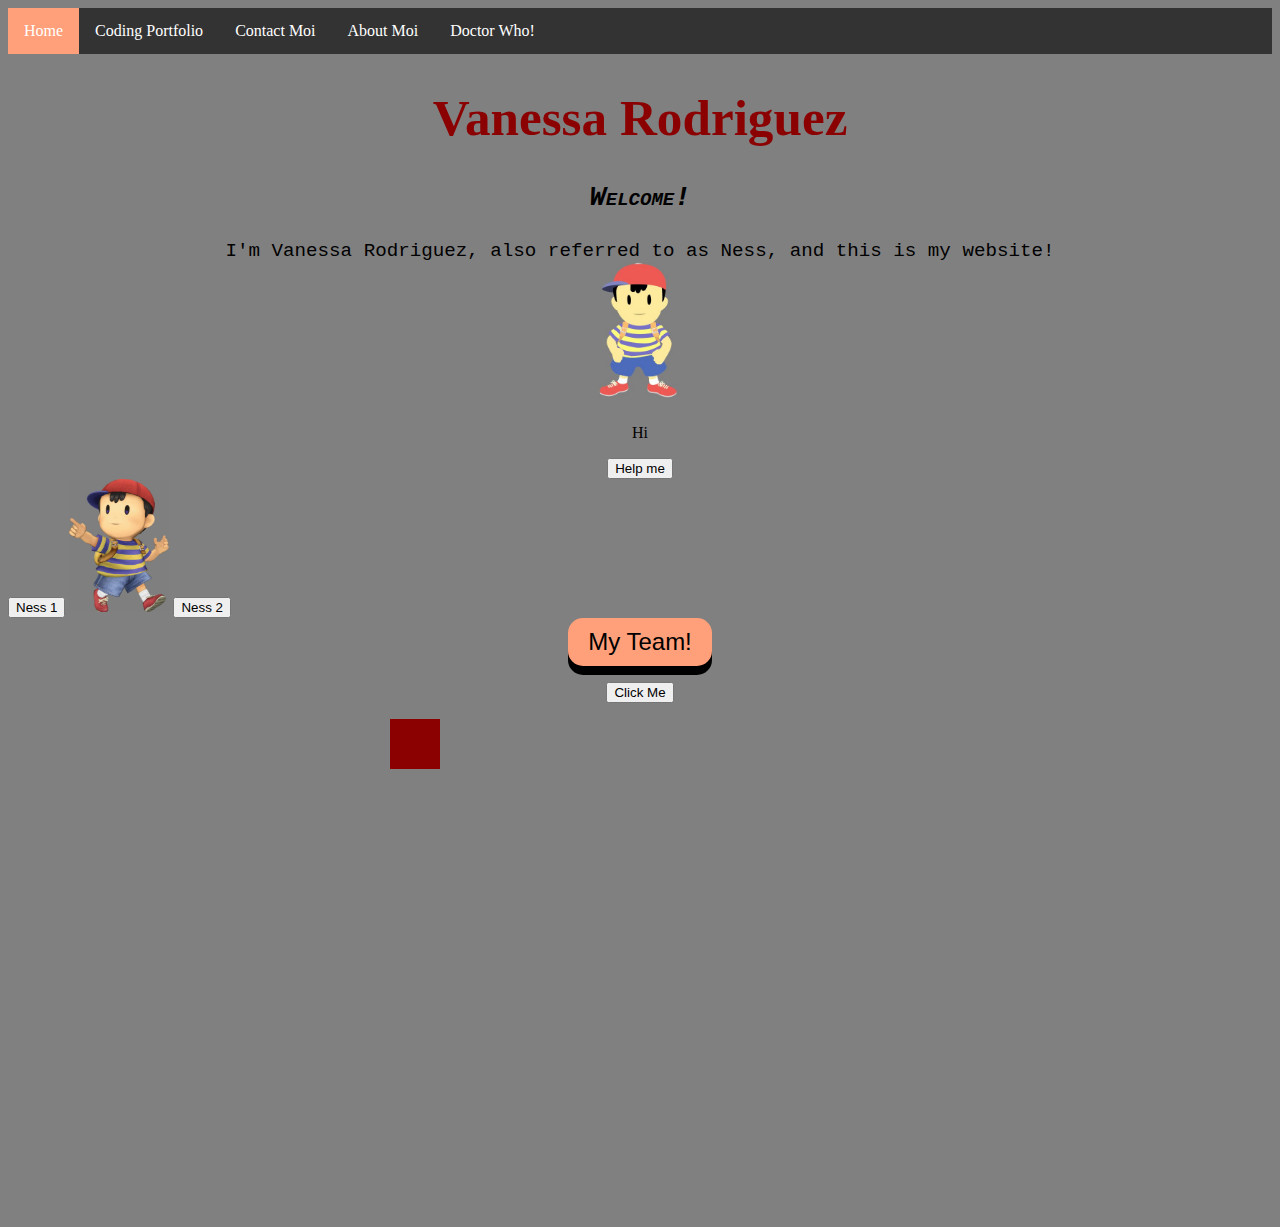
<file: index.html>
<!DOCTYPE html>
<hmtl>
<body style="background-color:gray;">

<head> <center>
</head>

<body>
	<link rel = "stylesheet" type = "text/css" href = "MyStyle.css" />
	<script src = "myJavaScript1.js"> </script>

<ul>
  <li><a class="active" href="index.html"> Home </a></li>
  <li><a href="CodingPortfolio.html"> Coding Portfolio </a></li>
  <li><a href="ContactPage.html"> Contact Moi </a></li>
  <li><a href="AboutPage.html"> About Moi </a></li>
  <li><a href="DoctorWhoPage.html"> Doctor Who! </a></li>
</ul>

	<title> VanessaRodriguez.com </title>
	<h1 style="color:darkred; font-family:impact; font-size:320%;"> Vanessa Rodriguez </h1>
	<p style="color:black; font-family:courier; font-size:170%; font-style: italic; font-variant: small-caps; font-weight: bold;"> Welcome! </p>
	<p2 style="color:black; font-family:courier; font-size:120%;"> I'm Vanessa Rodriguez, also referred to as Ness, and this is my website! </p2> </center>

<center> <img src="ness.jpg" alt="https://s33.postimg.cc/hb9qepzf3/ness.jpg" width="104" height="142"> </center>

<center>
<p id = "demo"> Hi </p>
<button type = "button"
	onclick = "myFunc()"> Help me </button>
</center>

<button onclick="document.getElementById('myImage').src='ness1edit.gif'"> Ness 1 </button>
<img id="myImage" src="ness2edit.gif" style="width:100px">
<button onclick="document.getElementById('myImage').src='ness2edit.gif'"> Ness 2 </button>

<BODY onload = alert(today)>

</head>

<body>
<center>
<a href="https://www.cyborgmustangs.com/"><button class="button"> My Team! </button>
</a>

<p>
<button onclick="myMove()">Click Me</button>
</p>
<div id ="container">
<div id ="animate"></div> 
</div>

</center>
</head>

</html>
</file>
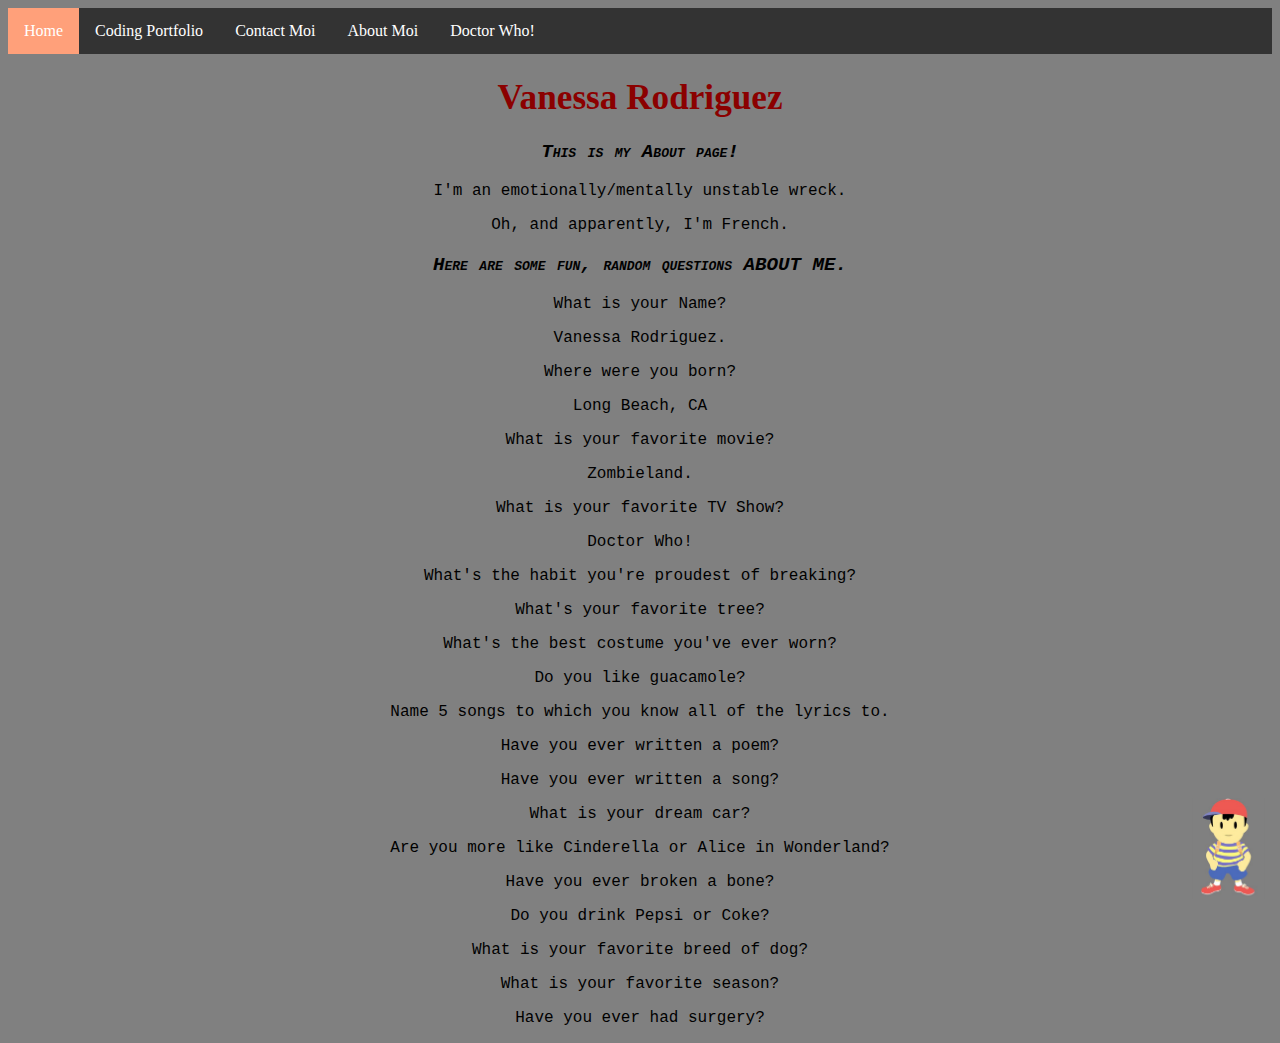
<file: AboutPage.html>
<!DOCTYPE html>
<html>
<body style="background-color:gray;">

<head><center>
</head>

<body>
	<link rel = "stylesheet" type = "text/css" href = "MyStyle.css" />
	
<ul>
  <li><a class="active" href="index.html"> Home </a></li>
  <li><a href="CodingPortfolio.html"> Coding Portfolio </a></li>
  <li><a href="ContactPage.html"> Contact Moi </a></li>
  <li><a href="AboutPage.html"> About Moi </a></li>
  <li><a href="DoctorWhoPage.html"> Doctor Who! </a></li>
</ul>

<title>VanessaRodriguez.com</title>
	<h1 style="color:darkred; font-family:impact; font-size:220%;"> Vanessa Rodriguez </h1>
	<p style="color:black; font-family:courier; font-size:120%; font-style: italic; font-variant: small-caps; font-weight: bold;"> This is my About page! </p>
	<p style="color:black; font-family:courier; font-size:100%;"> I'm an emotionally/mentally unstable wreck. </p> 
	<p style="color:black; font-family:courier; font-size:100%;"> Oh, and apparently, I'm French. </p>
	<p style="color:black; font-family:courier; font-size:120%; font-style: italic; font-variant: small-caps; font-weight: bold;"> Here are some fun, random questions ABOUT ME. </p>
	<p style="color:black; font-family:courier; font-size:100%;"> What is your Name? </p> 
	<p style="color:black; font-family:courier; font-size:100%;"> Vanessa Rodriguez. </p> 
	<p style="color:black; font-family:courier; font-size:100%;"> Where were you born? </p> 
	<p style="color:black; font-family:courier; font-size:100%;"> Long Beach, CA </p> 
	<p style="color:black; font-family:courier; font-size:100%;"> What is your favorite movie? </p> 
	<p style="color:black; font-family:courier; font-size:100%;"> Zombieland. </p> 
	<p style="color:black; font-family:courier; font-size:100%;"> What is your favorite TV Show? </p> 
	<p style="color:black; font-family:courier; font-size:100%;"> Doctor Who! </p> 
	<p style="color:black; font-family:courier; font-size:100%;"> What's the habit you're proudest of breaking? </p> 
	<p style="color:black; font-family:courier; font-size:100%;"> </p> 
	<p style="color:black; font-family:courier; font-size:100%;"> What's your favorite tree? </p> 
	<p style="color:black; font-family:courier; font-size:100%;"> </p> 
	<p style="color:black; font-family:courier; font-size:100%;"> What's the best costume you've ever worn? </p> 
	<p style="color:black; font-family:courier; font-size:100%;"> </p> 
	<p style="color:black; font-family:courier; font-size:100%;"> Do you like guacamole? </p> 
	<p style="color:black; font-family:courier; font-size:100%;"> </p> 
	<p style="color:black; font-family:courier; font-size:100%;"> Name 5 songs to which you know all of the lyrics to. </p> 
	<p style="color:black; font-family:courier; font-size:100%;"> </p> 
	<p style="color:black; font-family:courier; font-size:100%;"> Have you ever written a poem? </p> 
	<p style="color:black; font-family:courier; font-size:100%;"> </p> 
	<p style="color:black; font-family:courier; font-size:100%;"> Have you ever written a song? </p> 
	<p style="color:black; font-family:courier; font-size:100%;"> </p> 
	<p style="color:black; font-family:courier; font-size:100%;"> What is your dream car? </p> 
	<p style="color:black; font-family:courier; font-size:100%;"> </p> 
	<p style="color:black; font-family:courier; font-size:100%;"> Are you more like Cinderella or Alice in Wonderland? </p> 
	<p style="color:black; font-family:courier; font-size:100%;"> </p> 
	<p style="color:black; font-family:courier; font-size:100%;"> Have you ever broken a bone?</p> 
	<p style="color:black; font-family:courier; font-size:100%;"> </p> 
	<p style="color:black; font-family:courier; font-size:100%;"> Do you drink Pepsi or Coke? </p> 
	<p style="color:black; font-family:courier; font-size:100%;"> </p> 
	<p style="color:black; font-family:courier; font-size:100%;"> What is your favorite breed of dog? </p>
	<p style="color:black; font-family:courier; font-size:100%;"> </p>
	<p style="color:black; font-family:courier; font-size:100%;"> What is your favorite season?</p>
	<p style="color:black; font-family:courier; font-size:100%;"> </p>
	<p style="color:black; font-family:courier; font-size:100%;"> Have you ever had surgery?</p>
	<p style="color:black; font-family:courier; font-size:100%;"> </p>
	<p style="color:black; font-family:courier; font-size:100%;"> </p>
	<p style="color:black; font-family:courier; font-size:100%;"> </p>
	<p style="color:black; font-family:courier; font-size:100%;"> </p>
	<p style="color:black; font-family:courier; font-size:100%;"> </p>
	<p style="color:black; font-family:courier; font-size:100%;"> </p>
	<p style="color:black; font-family:courier; font-size:100%;"> </p>
	<p style="color:black; font-family:courier; font-size:100%;"> </p>
	<p style="color:black; font-family:courier; font-size:100%;"> </p>
	<p style="color:black; font-family:courier; font-size:100%;"> </p>
	<p style="color:black; font-family:courier; font-size:100%;"> </p>
	<p style="color:black; font-family:courier; font-size:100%;"> </p>
	<p style="color:black; font-family:courier; font-size:100%;"> </p>
	<p style="color:black; font-family:courier; font-size:100%;"> </p>
	<p style="color:black; font-family:courier; font-size:100%;"> </p>
	<p style="color:black; font-family:courier; font-size:100%;"> </p>
	<p style="color:black; font-family:courier; font-size:100%;"> </p>
	<p style="color:black; font-family:courier; font-size:100%;"> </p>
	<p style="color:black; font-family:courier; font-size:100%;"> </p>
	<p style="color:black; font-family:courier; font-size:100%;"> </p>
	<p style="color:black; font-family:courier; font-size:100%;"> </p>
	<p style="color:black; font-family:courier; font-size:100%;"> </p>
	<p style="color:black; font-family:courier; font-size:100%;"> </p>
	<p style="color:black; font-family:courier; font-size:100%;"> </p>
	<p style="color:black; font-family:courier; font-size:100%;"> </p>
	<p style="color:black; font-family:courier; font-size:100%;"> </p>
	<p style="color:black; font-family:courier; font-size:100%;"> </p>
	<p style="color:black; font-family:courier; font-size:100%;"> </p>
	<p style="color:black; font-family:courier; font-size:100%;"> </p>
	<p style="color:black; font-family:courier; font-size:100%;"> </p>
	<p style="color:black; font-family:courier; font-size:100%;"> </p>
	<p style="color:black; font-family:courier; font-size:100%;"> </p>
	<p style="color:black; font-family:courier; font-size:100%;"> </p>
	<p style="color:black; font-family:courier; font-size:100%;"> </p>
	<p style="color:black; font-family:courier; font-size:100%;"> </p>
	<p style="color:black; font-family:courier; font-size:100%;"> </p>
	<p style="color:black; font-family:courier; font-size:100%;"> </p>
	<p style="color:black; font-family:courier; font-size:100%;"> </p>
	<p style="color:black; font-family:courier; font-size:100%;"> </p>
	<p style="color:black; font-family:courier; font-size:100%;"> </p>



<div class="absolute">
	<img src="ness.jpg" alt="https://s33.postimg.cc/hb9qepzf3/ness.jpg" width="72" height="102" align="right">
		<!-- <div class="fixed"><strong></strong><br></div> -->
	</div>
</center>
</body>

</html>
</file>
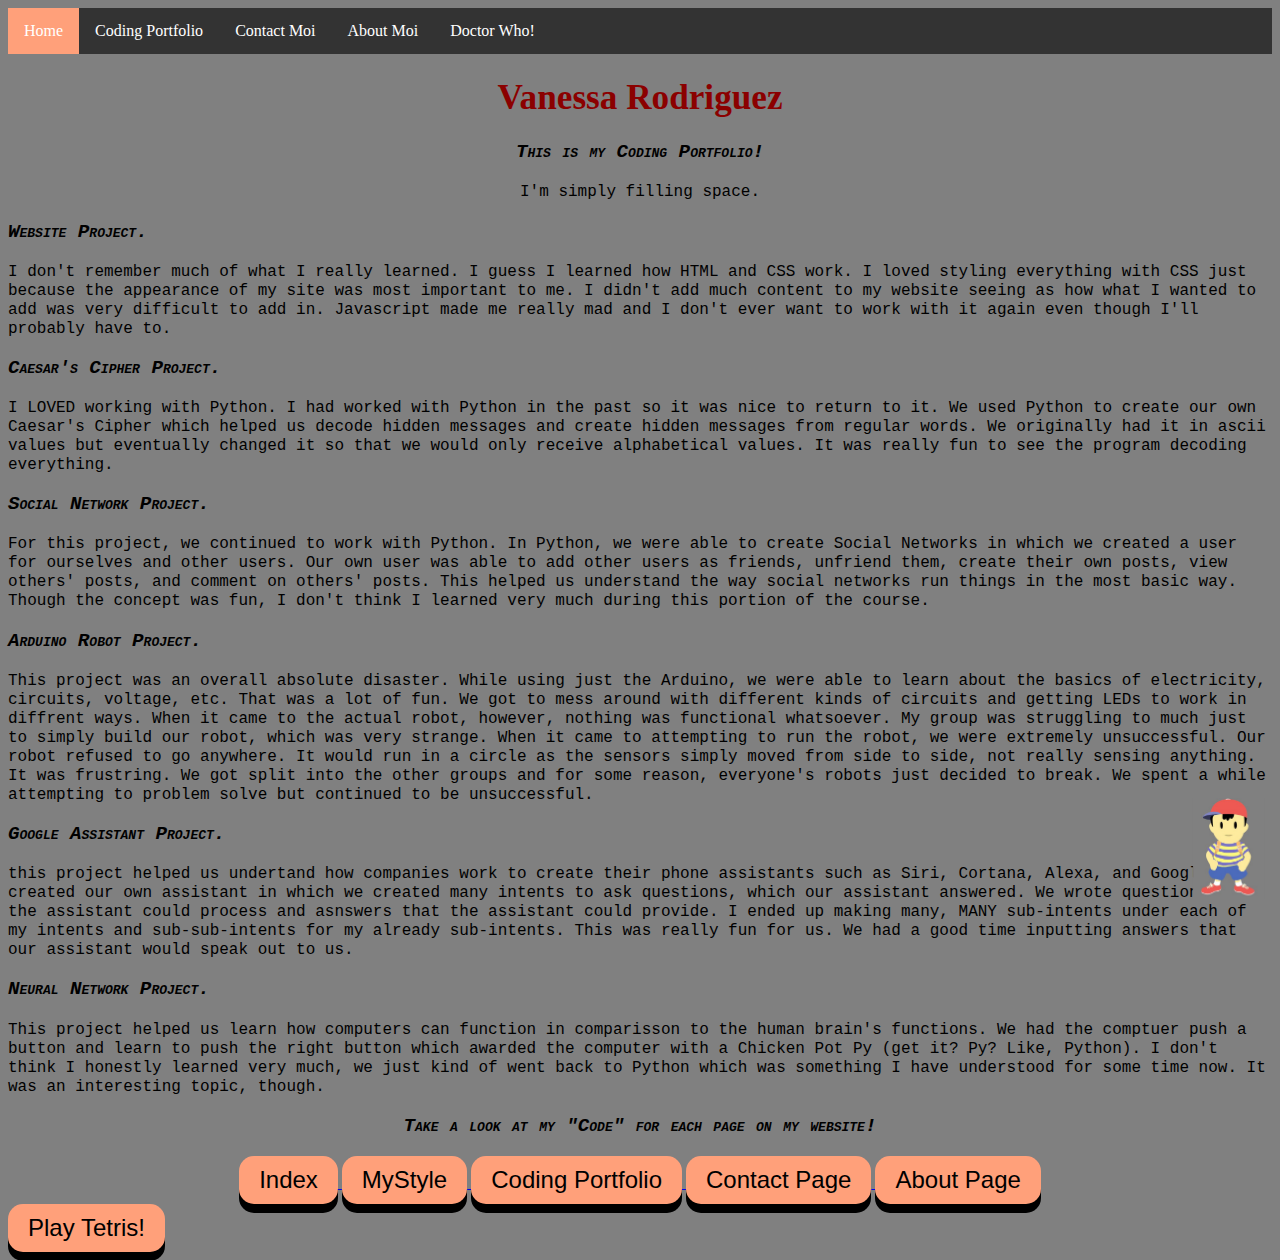
<file: CodingPortfolio.html>
<!DOCTYPE html>
<html>
<body style="background-color:gray;">

<head><center>

<body>
	<link rel = "stylesheet" type = "text/css" href = "MyStyle.css" />

<ul>
  <li><a class="active" href="index.html"> Home </a></li>
  <li><a href="CodingPortfolio.html"> Coding Portfolio </a></li>
  <li><a href="ContactPage.html"> Contact Moi </a></li>
  <li><a href="AboutPage.html"> About Moi </a></li>
  <li><a href="DoctorWhoPage.html"> Doctor Who! </a></li>
</ul>

<title>VanessaRodriguez.com</title>
	<h1 style="color:darkred; font-family:impact; font-size:220%;"> Vanessa Rodriguez </h1>
	<p style="color:black; font-family:courier; font-size:120%; font-style: italic; font-variant: small-caps; font-weight: bold;"> This is my Coding Portfolio! </p>
	<p2 style="color:black; font-family:courier; font-size:100%;"> I'm simply filling space. </p2> </center>
	<p style="color:black; font-family:courier; font-size:120%; font-style: italic; font-variant: small-caps; font-weight: bold;"> Website Project.</p>
	<p2 style="color:black; font-family:courier; font-size:100%;"> I don't remember much of what I really learned. I guess I learned how HTML and CSS work. I loved styling everything with CSS just because the appearance of my site was most important to me. I didn't add much content to my website seeing as how what I wanted to add was very difficult to add in. Javascript made me really mad and I don't ever want to work with it again even though I'll probably have to. </p2> </center>
	<p style="color:black; font-family:courier; font-size:120%; font-style: italic; font-variant: small-caps; font-weight: bold;"> Caesar's Cipher Project.</p>
	<p2 style="color:black; font-family:courier; font-size:100%;"> I LOVED working with Python. I had worked with Python in the past so it was nice to return to it. We used Python to create our own Caesar's Cipher which helped us decode hidden messages and create hidden messages from regular words. We originally had it in ascii values but eventually changed it so that we would only receive alphabetical values. It was really fun to see the program decoding everything. </p2> </center>
	<p style="color:black; font-family:courier; font-size:120%; font-style: italic; font-variant: small-caps; font-weight: bold;"> Social Network Project.</p>
	<p2 style="color:black; font-family:courier; font-size:100%;"> For this project, we continued to work with Python. In Python, we were able to create Social Networks in which we created a user for ourselves and other users. Our own user was able to add other users as friends, unfriend them, create their own posts, view others' posts, and comment on others' posts. This helped us understand the way social networks run things in the most basic way. Though the concept was fun, I don't think I learned very much during this portion of the course. </p2> </center>
	<p style="color:black; font-family:courier; font-size:120%; font-style: italic; font-variant: small-caps; font-weight: bold;"> Arduino Robot Project.</p>
	<p2 style="color:black; font-family:courier; font-size:100%;"> This project was an overall absolute disaster. While using just the Arduino, we were able to learn about the basics of electricity, circuits, voltage, etc. That was a lot of fun. We got to mess around with different kinds of circuits and getting LEDs to work in diffrent ways. When it came to the actual robot, however, nothing was functional whatsoever. My group was struggling to much just to simply build our robot, which was very strange. When it came to attempting to run the robot, we were extremely unsuccessful. Our robot refused to go anywhere. It would run in a circle as the sensors simply moved from side to side, not really sensing anything. It was frustring. We got split into the other groups and for some reason, everyone's robots just decided to break. We spent a while attempting to problem solve but continued to be unsuccessful. </p2> </center>
	<p style="color:black; font-family:courier; font-size:120%; font-style: italic; font-variant: small-caps; font-weight: bold;"> Google Assistant Project.</p>
	<p2 style="color:black; font-family:courier; font-size:100%;"> this project helped us undertand how companies work to create their phone assistants such as Siri, Cortana, Alexa, and Google. We created our own assistant in which we created many intents to ask questions, which our assistant answered. We wrote questions that the assistant could process and asnswers that the assistant could provide. I ended up making many, MANY sub-intents under each of my intents and sub-sub-intents for my already sub-intents. This was really fun for us. We had a good time inputting answers that our assistant would speak out to us. </p2> </center>
	<p style="color:black; font-family:courier; font-size:120%; font-style: italic; font-variant: small-caps; font-weight: bold;"> Neural Network Project.</p>
	<p2 style="color:black; font-family:courier; font-size:100%;"> This project helped us learn how computers can function in comparisson to the human brain's functions. We had the comptuer push a button and learn to push the right button which awarded the computer with a Chicken Pot Py (get it? Py? Like, Python). I don't think I honestly learned very much, we just kind of went back to Python which was something I have understood for some time now. It was an interesting topic, though. </p2> </center>


<div class="absolute">
<img src="ness.jpg" alt="https://s33.postimg.cc/hb9qepzf3/ness.jpg" width="72" height="102" align="right">
		<!-- <div class="fixed"><strong></strong><br></div> -->
</div>
<center>
	<p style="color:black; font-family:courier; font-size:120%; font-style: italic; font-variant: small-caps; font-weight: bold;"> Take a look at my "Code" for each page on my website!</p>
</center>

<center>
<div class="w3-container w3-center">
<div class="w3-bar">
  <a href="https://s33.postimg.cc/arddrplzj/My_Code5.jpg.png"><button class="button"> Index </button>
  <a href="https://s33.postimg.cc/o8acafyu7/My_Code.jpg.png"><button class="button"> MyStyle </button>
  <a href="https://s33.postimg.cc/jme82cstb/My_Code2.jpg.png"><button class="button"> Coding Portfolio </button>
  <a href="https://s33.postimg.cc/arddrrbpr/My_Code3.jpg.png"><button class="button"> Contact Page </button>
  <a href="https://s33.postimg.cc/53730whnz/My_Code4.jpg.png"><button class="button"> About Page </button>
</center>
<a href="https://tetris.com/play-tetris"><button class="button"> Play Tetris! </button></a>
</div>
</div>
</body>

</html>
</file>
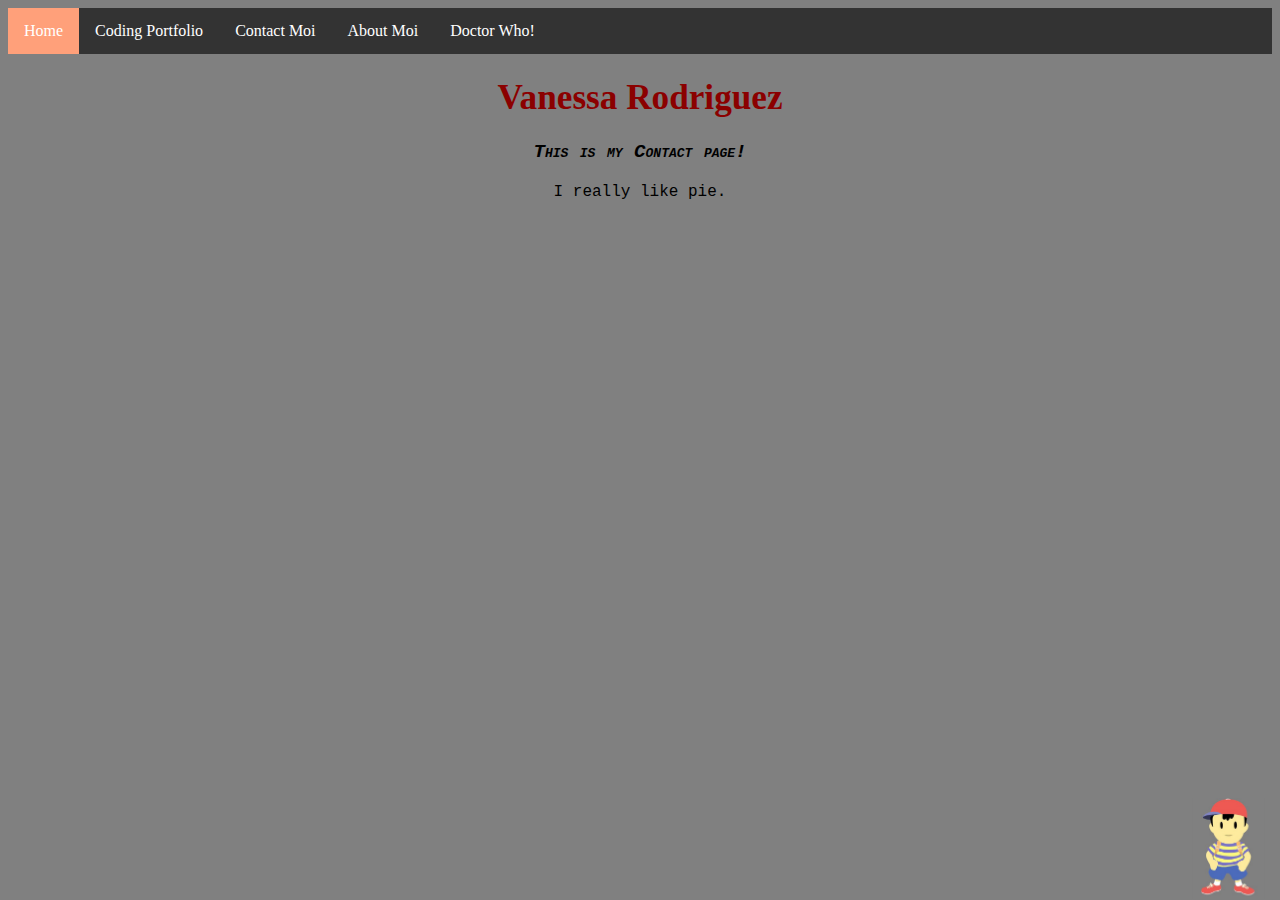
<file: ContactPage.html>
<!DOCTYPE html>
<html>
<body style="background-color:gray;">

<head><center>
</head>

<body>
	<link rel = "stylesheet" type = "text/css" href = "MyStyle.css" />
	
<ul>
  <li><a class="active" href="index.html"> Home </a></li>
  <li><a href="CodingPortfolio.html"> Coding Portfolio </a></li>
  <li><a href="ContactPage.html"> Contact Moi </a></li>
  <li><a href="AboutPage.html"> About Moi </a></li>
  <li><a href="DoctorWhoPage.html"> Doctor Who! </a></li>
</ul>

<title>VanessaRodriguez.com</title>
	<h1 style="color:darkred; font-family:impact; font-size:220%;"> Vanessa Rodriguez </h1>
	<p style="color:black; font-family:courier; font-size:120%; font-style: italic; font-variant: small-caps; font-weight: bold;"> This is my Contact page! </p>
	<p2 style="color:black; font-family:courier; font-size:100%;"> I really like pie. </p2> </center>

<div class="absolute">
	<img src="ness.jpg" alt="https://s33.postimg.cc/hb9qepzf3/ness.jpg" width="72" height="102" align="right">
		<!-- <div class="fixed"><strong></strong><br></div> -->
	</div>
</body>

</html>
</file>
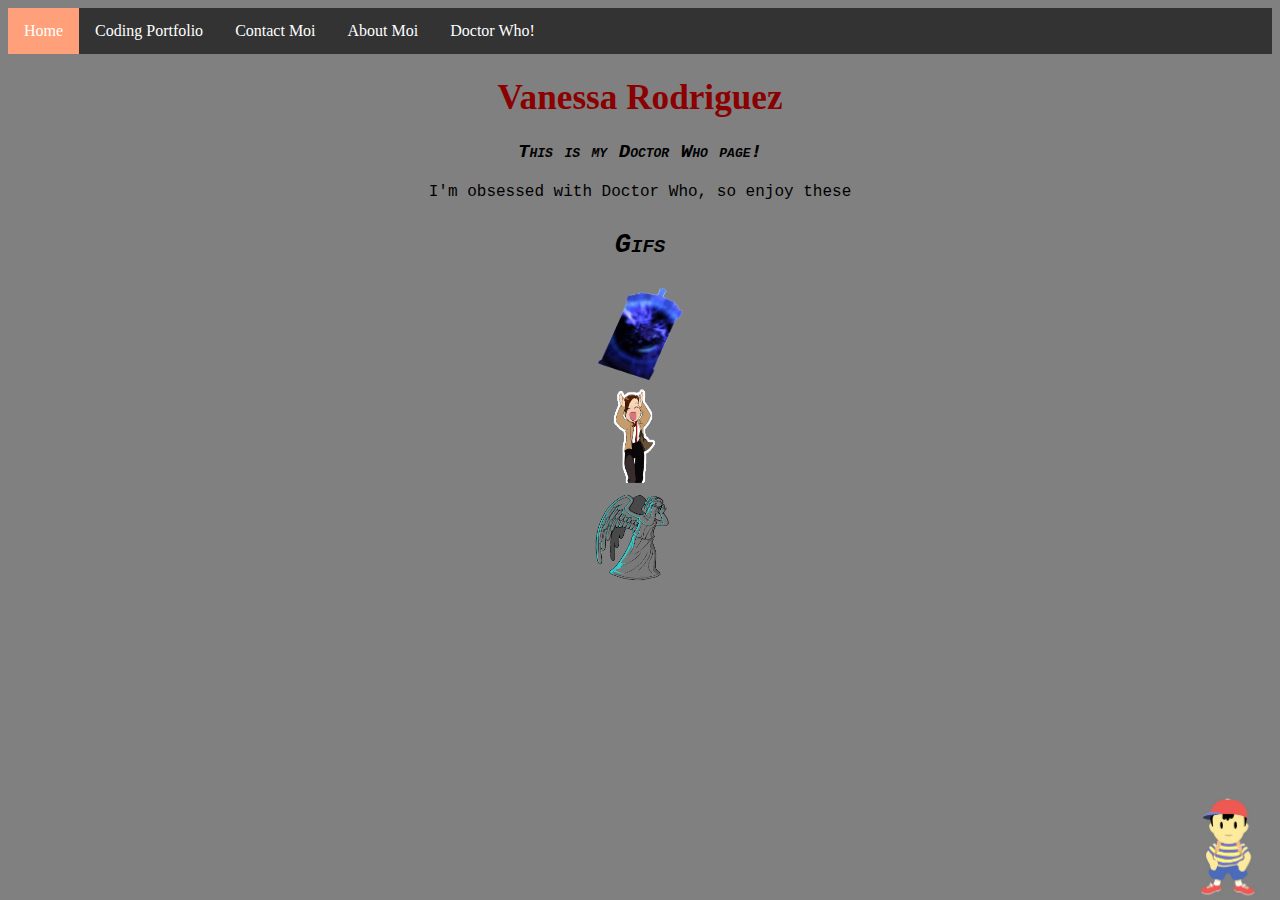
<file: DoctorWhoPage.html>
<!DOCTYPE html>
<html>
<body style="background-color:gray;">

<head><center>
</head>

<body>
	<link rel = "stylesheet" type = "text/css" href = "MyStyle.css" />
	
<ul>
  <li><a class="active" href="index.html"> Home </a></li>
  <li><a href="CodingPortfolio.html"> Coding Portfolio </a></li>
  <li><a href="ContactPage.html"> Contact Moi </a></li>
  <li><a href="AboutPage.html"> About Moi </a></li>
  <li><a href="DoctorWhoPage.html"> Doctor Who! </a></li>
</ul>

<title>VanessaRodriguez.com</title>
	<h1 style="color:darkred; font-family:impact; font-size:220%;"> Vanessa Rodriguez </h1>
	<p style="color:black; font-family:courier; font-size:120%; font-style: italic; font-variant: small-caps; font-weight: bold;"> This is my Doctor Who page! </p>
	<p2 style="color:black; font-family:courier; font-size:100%;"> I'm obsessed with Doctor Who, so enjoy these </p2> 
	<p style="color:black; font-family:courier; font-size:170%; font-style: italic; font-variant: small-caps; font-weight: bold;"> Gifs </p>

<center> <img src="tardis.gif" alt="TARDIS" style="width:96px;height:96px;"> </center>
<center><img src="11thdancing.gif" alt="Eleven" style="width:96px;height:96px;"></center>
<center> <img src="spoopyangel.gif" alt="Weeping Angel" style="width:96px;height:96px;"> </center>

<div class="absolute">
	<img src="ness.jpg" alt="https://s33.postimg.cc/hb9qepzf3/ness.jpg" width="72" height="102" align="right">
		<!-- <div class="fixed"><strong></strong><br></div> -->
	</div>
</body>

</html>
</file>
<file: MyStyle.css>
ul {
    list-style-type: none;
    margin: 0;
    padding: 0;
    overflow: hidden;
    background-color: #333;
}

li {
    float: left;
}

li a {
    display: block;
    color: white;
    text-align: center;
    padding: 14px 16px;
    text-decoration: none;
}

li a:hover:not(.active) {
    background-color: #111;
}

.active {
    background-color: #FFA07A;
}



.button {
      display: inline-block;
      padding: 10px 20px;
      font-size: 24px;
      cursor: pointer;
      text-align: center;
      text-decoration: none;
      outline: none;
      color: #000000;
      background-color: #FFA07A;
      border: none;
      border-radius: 15px;
      box-shadow: 0 9px #000000;
    }
    .button:hover {background-color: #FFA07A}
    .button:active {
      background-color: #CD5C5C;
      box-shadow: 0 5px #000000;
      transform: translateY(4px);
}



#container {
  width: 500px;
  height: 500px;
  position: relative;
  background: #808080;
}
#animate {
  width: 50px;
  height: 50px;
  position: absolute;
  background-color: darkred;
}



div.absolute {
    position: fixed;
    bottom: 0px;
    right: 15px;
    width: 50%;
}
</file>
